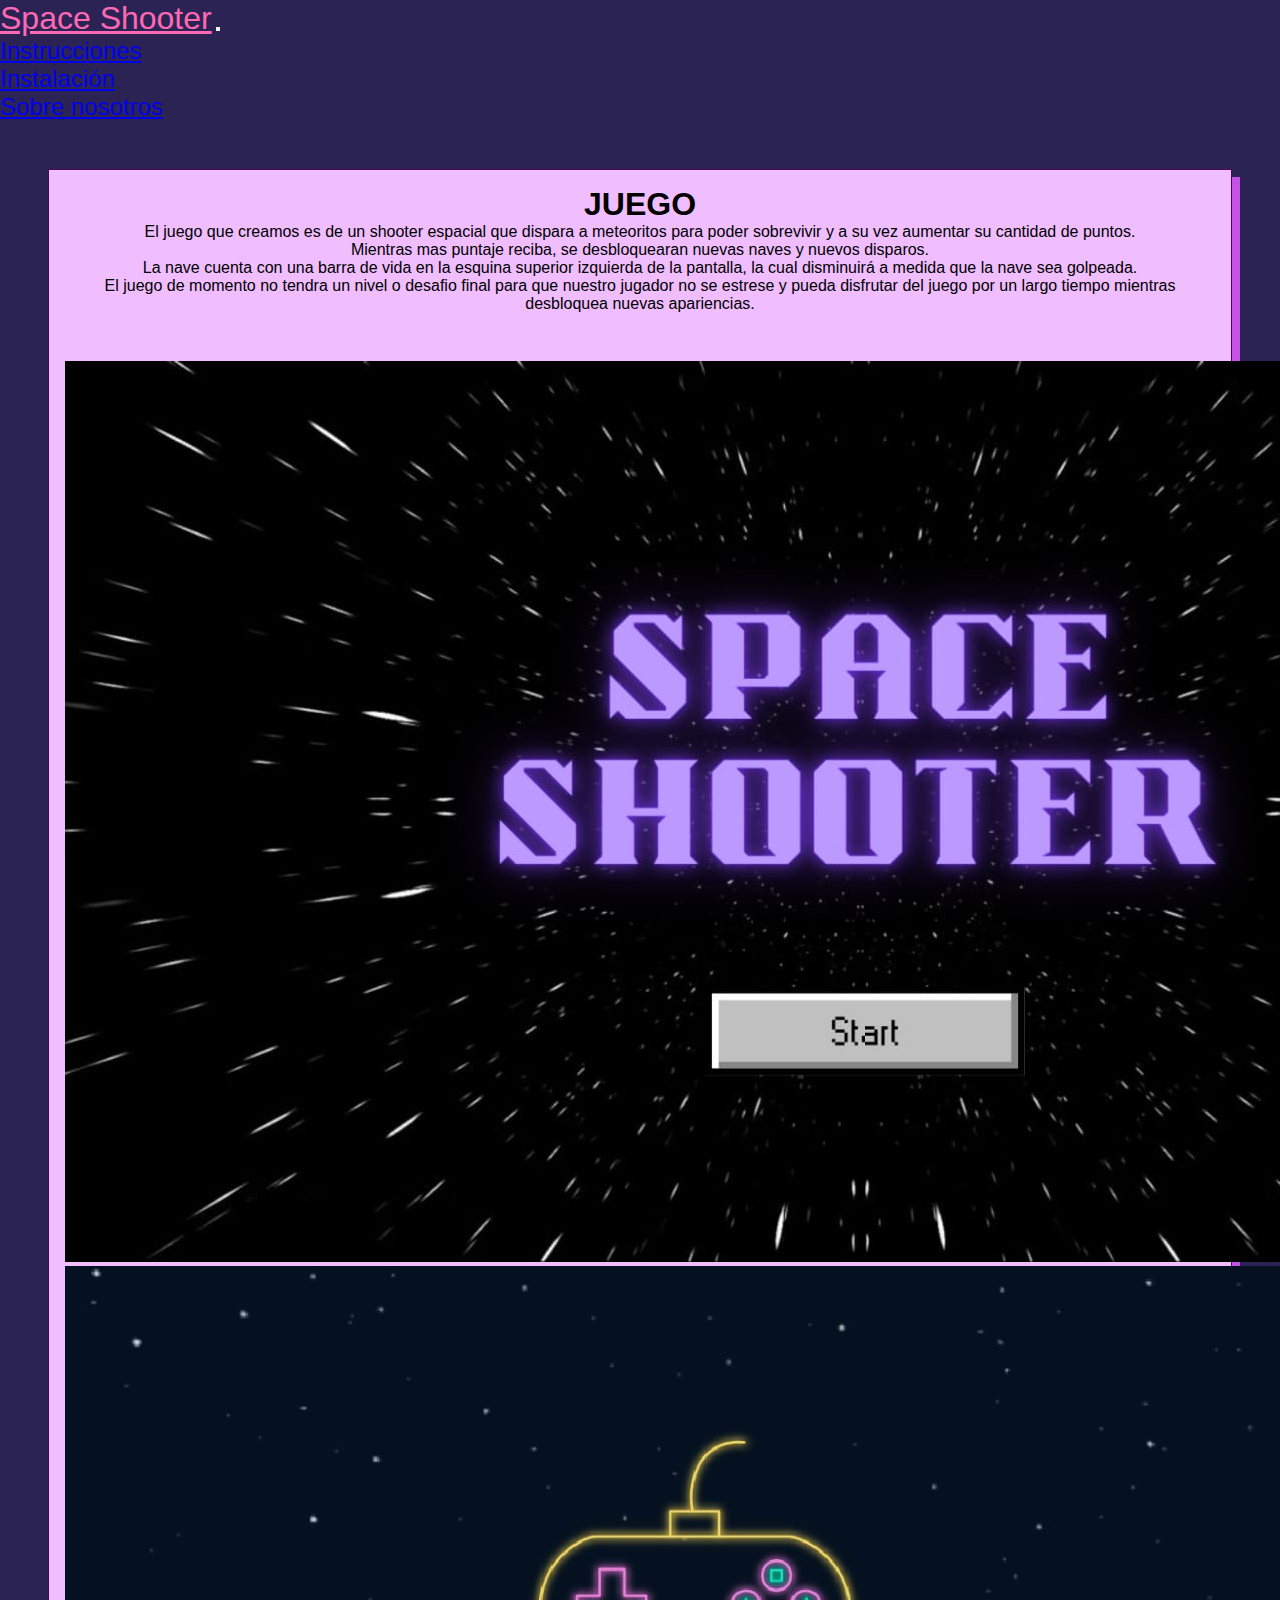
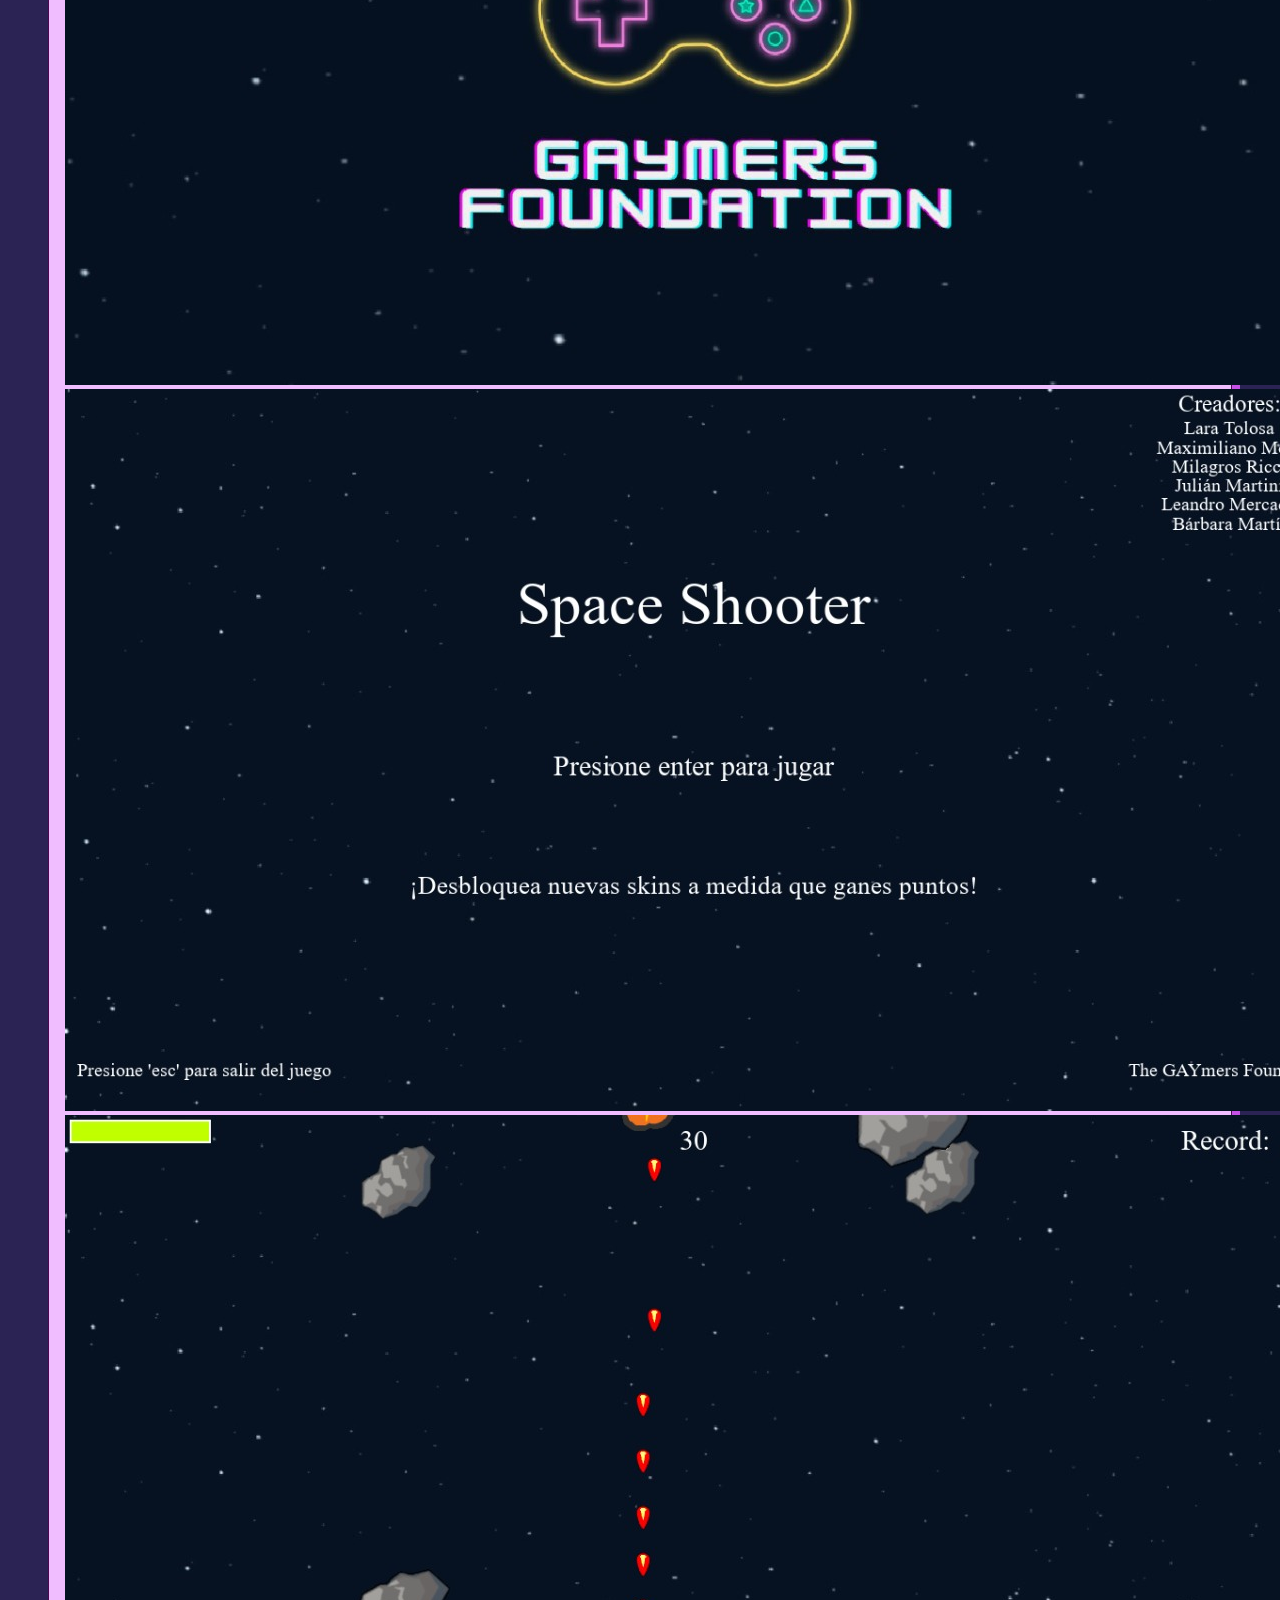
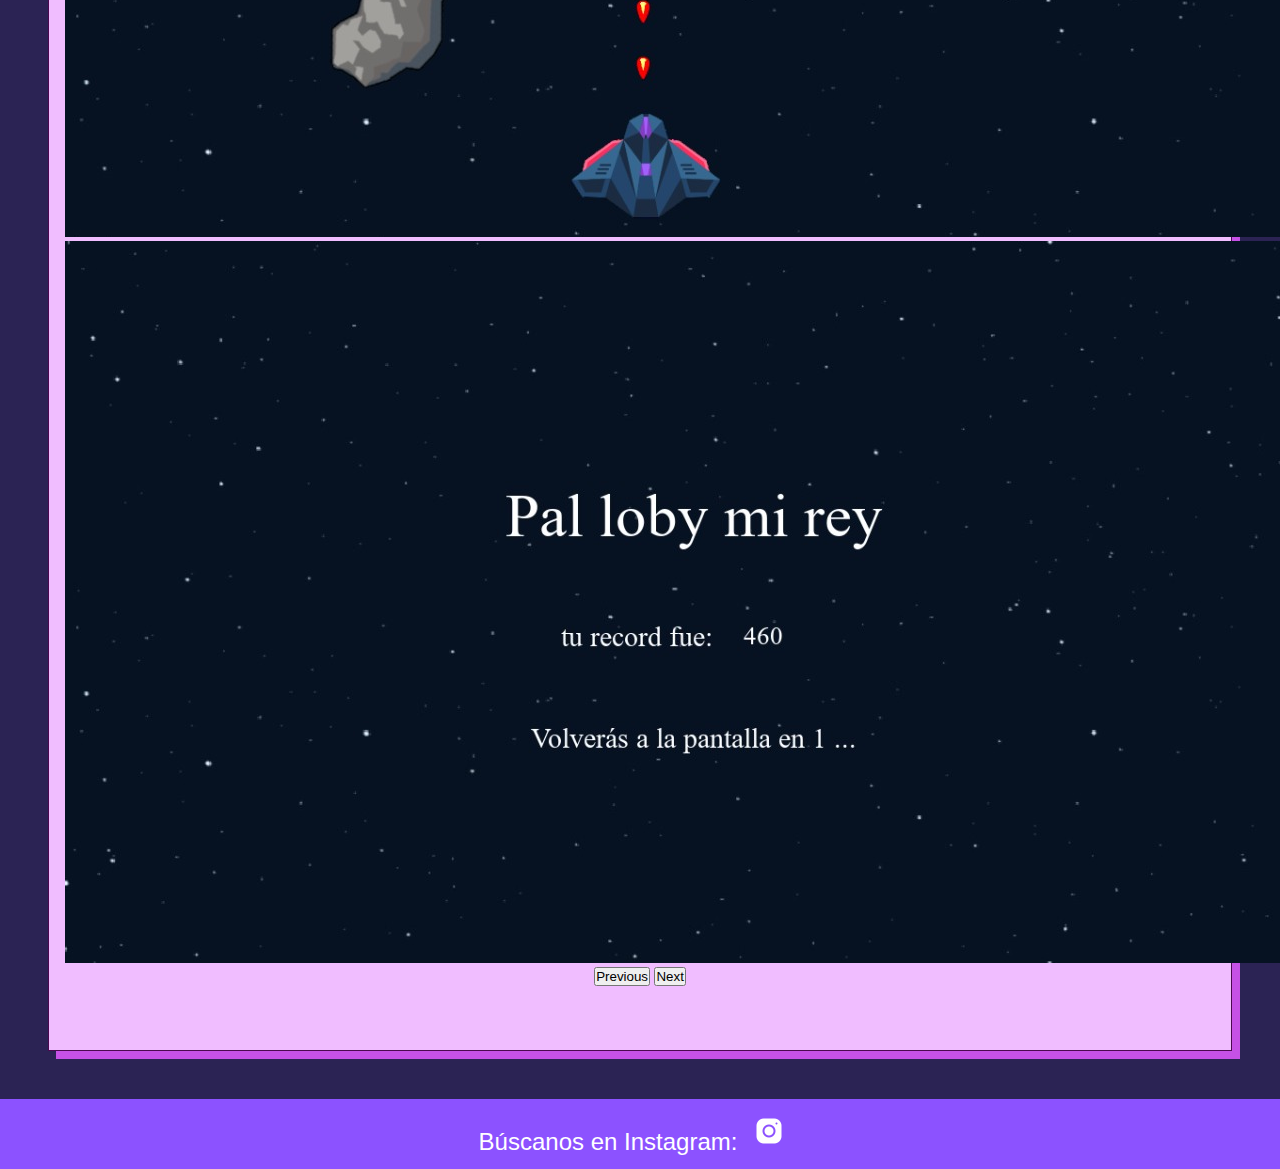
<file: index.html>
<!doctype html>
<html lang="en">

<head>
    <meta charset="utf-8">
    <meta http-equiv="X-UA-Compatible" content="IE=edge">
    <meta name="viewport" content="width=device-width, initial-scale=1">
    <title>Space Shooter</title>

    <!-- BOOTSTRAP -->
    <link href="https://cdn.jsdelivr.net/npm/bootstrap@5.2.1/dist/css/bootstrap.min.css" rel="stylesheet"
        integrity="sha384-iYQeCzEYFbKjA/T2uDLTpkwGzCiq6soy8tYaI1GyVh/UjpbCx/TYkiZhlZB6+fzT" crossorigin="anonymous">

    <!-- MI CSS -->
    <link rel="stylesheet" href="./css/style.css">

    <!-- LOGO -->
    <link rel="shorcut icon" href="./images/banner.jpg">
</head>

<body>
    <!-- HEADER -->
    <header>
        <nav class="navbar navbar-expand-lg navbar-dark bg-dark sticky-top">
            <div class="container-fluid">
                <a class="navbar-brand subrayado" href="./index.html">Space Shooter</a>
                <button class="navbar-toggler" type="button" data-bs-toggle="collapse" data-bs-target="#navbarNav"
                    aria-controls="navbarNav" aria-expanded="false" aria-label="Toggle navigation">
                    <span class="navbar-toggler-icon"></span>
                </button>
                <div class="collapse navbar-collapse" id="navbarNav">
                    <ul class="navbar-nav">
                        <li class="nav-item">
                            <a class="nav-link" href="./pages/instruccion.html">Instrucciones</a>
                        </li>
                        <li class="nav-item">
                            <a class="nav-link" href="./pages/install.html">Instalación</a>
                        </li>
                        <li class="nav-item">
                            <a class="nav-link" href="./pages/info.html">Sobre nosotros</a>
                        </li>
                    </ul>
                </div>
            </div>
        </nav>

    </header>

    <!-- MAIN -->
    <main>
        <h1>JUEGO</h1>
        <p>El juego que creamos es de un shooter espacial que dispara a meteoritos para poder sobrevivir y a su vez
            aumentar su cantidad de puntos.</p>
        <p>Mientras mas puntaje reciba, se desbloquearan nuevas naves y nuevos disparos. </p>
        <p>La nave cuenta con una barra de vida en la esquina superior izquierda de la pantalla, la cual disminuirá a
            medida que la nave sea golpeada.</p>
        <p>El juego de momento no tendra un nivel o desafio final para que nuestro jugador no se estrese y pueda
            disfrutar del juego por un largo tiempo mientras desbloquea nuevas apariencias.</p>

        <section>
            <div id="carouselExampleFade" class="carousel slide carousel-fade" data-bs-ride="carousel">
                <div class="carousel-inner">
                  <div class="carousel-item active">
                    <img src="./images/banner.jpg" class="d-block w-100" alt="bannermorido">
                  </div>
                  <div class="carousel-item">
                    <img src="./images/carrusel-1.jpg" class="d-block w-100" alt="1">
                  </div>
                  <div class="carousel-item">
                    <img src="./images/carrusel-2.jpg" class="d-block w-100" alt="2">
                  </div>
                  <div class="carousel-item">
                    <img src="./images/carrusel-3.jpg" class="d-block w-100" alt="3">
                  </div>
                  <div class="carousel-item">
                    <img src="./images/carrusel-4.jpg" class="d-block w-100" alt="4">
                  </div>
                </div>
                <button class="carousel-control-prev" type="button" data-bs-target="#carouselExampleFade" data-bs-slide="prev">
                  <span class="carousel-control-prev-icon" aria-hidden="true"></span>
                  <span class="visually-hidden">Previous</span>
                </button>
                <button class="carousel-control-next" type="button" data-bs-target="#carouselExampleFade" data-bs-slide="next">
                  <span class="carousel-control-next-icon" aria-hidden="true"></span>
                  <span class="visually-hidden">Next</span>
                </button>
              </div>
        </section>
    </main>

    <!-- FOOTER -->
    <footer class="footer">
        <p>Búscanos en Instagram:</p>
        <a href="https://instagram.com/the_gaymers_foundation?igshid=YmMyMTA2M2Y="><img src="./images/icon-instagram.png" alt="instagram"></a>
    </footer>
    <script src="https://cdn.jsdelivr.net/npm/bootstrap@5.2.1/dist/js/bootstrap.bundle.min.js"
        integrity="sha384-u1OknCvxWvY5kfmNBILK2hRnQC3Pr17a+RTT6rIHI7NnikvbZlHgTPOOmMi466C8"
        crossorigin="anonymous"></script>
</body>

</html>
</file>
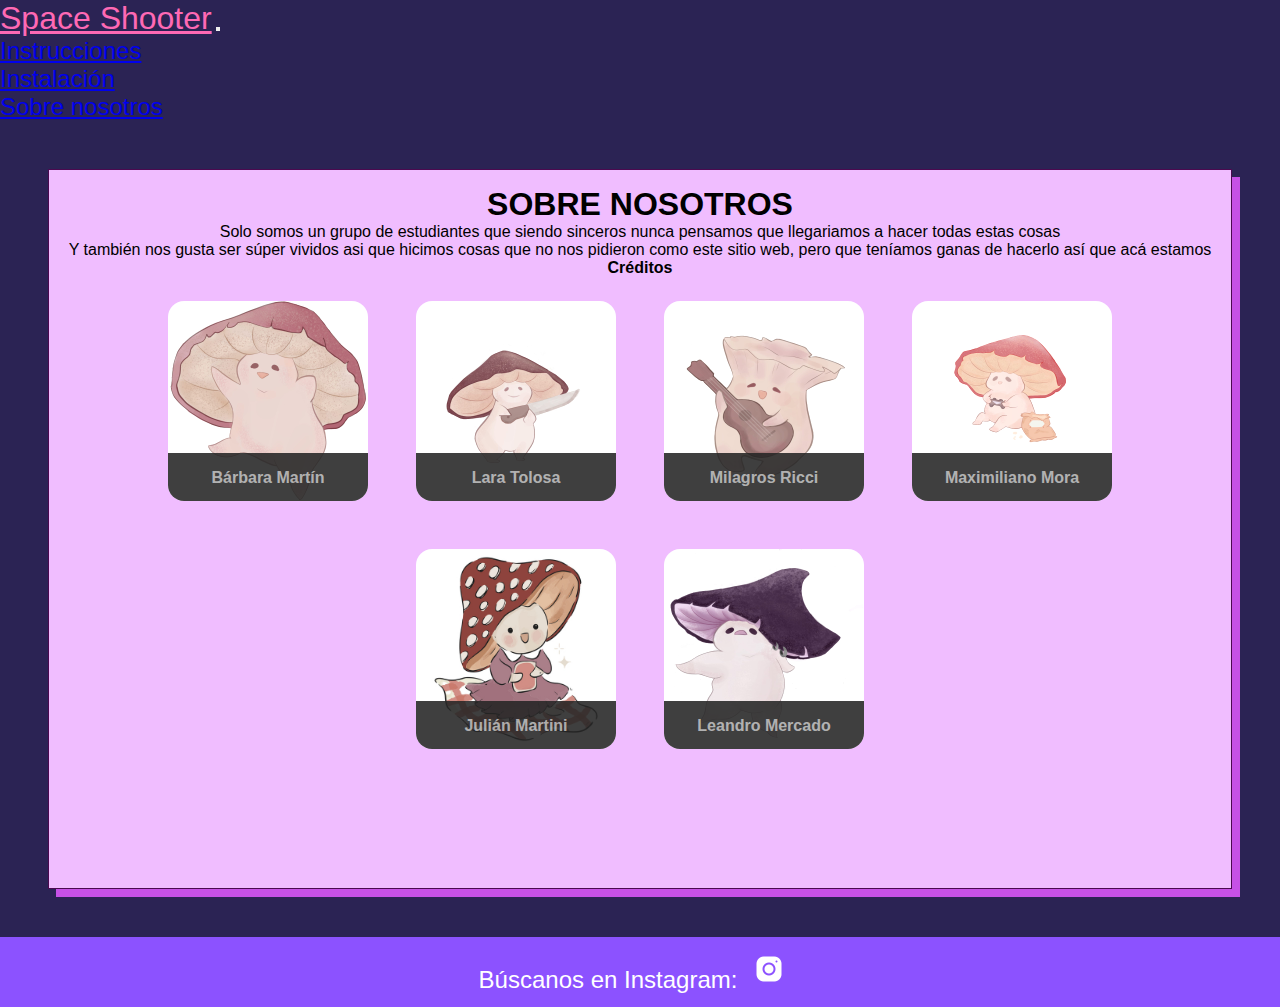
<file: pages/info.html>
<!doctype html>
<html lang="en">

<head>
    <meta charset="utf-8">
    <meta http-equiv="X-UA-Compatible" content="IE=edge">
    <meta name="viewport" content="width=device-width, initial-scale=1">
    <title>Space Shooter</title>

    <!-- BOOTSTRAP -->
    <link href="https://cdn.jsdelivr.net/npm/bootstrap@5.2.1/dist/css/bootstrap.min.css" rel="stylesheet"
        integrity="sha384-iYQeCzEYFbKjA/T2uDLTpkwGzCiq6soy8tYaI1GyVh/UjpbCx/TYkiZhlZB6+fzT" crossorigin="anonymous">

    <!-- MI CSS -->
    <link rel="stylesheet" href="../css/style.css">

    <!-- LOGO -->
    <link rel="shorcut icon" href="../images/banner.jpg">
</head>

<body>
    <!-- HEADER -->
    <header>
        <nav class="navbar navbar-expand-lg navbar-dark bg-dark sticky-top">
            <div class="container-fluid">
                <a class="navbar-brand subrayado" href="../index.html">Space Shooter</a>
                <button class="navbar-toggler" type="button" data-bs-toggle="collapse" data-bs-target="#navbarNav"
                    aria-controls="navbarNav" aria-expanded="false" aria-label="Toggle navigation">
                    <span class="navbar-toggler-icon"></span>
                </button>
                <div class="collapse navbar-collapse" id="navbarNav">
                    <ul class="navbar-nav">
                        <li class="nav-item">
                            <a class="nav-link" href="./instruccion.html">Instrucciones</a>
                        </li>
                        <li class="nav-item">
                            <a class="nav-link" href="./install.html">Instalación</a>
                        </li>
                        <li class="nav-item">
                            <a class="nav-link" href="./info.html">Sobre nosotros</a>
                        </li>
                    </ul>
                </div>
            </div>
        </nav>

    </header>

    <!-- MAIN -->
    <main>
        <h1>SOBRE NOSOTROS</h1>
        <P>Solo somos un grupo de estudiantes que siendo sinceros nunca pensamos que llegariamos a hacer todas estas
            cosas</P>
        <p>Y también nos gusta ser súper vividos asi que hicimos cosas que no nos pidieron como este sitio web, pero que
            teníamos ganas de hacerlo así que acá estamos</p>

        <h4>Créditos</h4>
        <!-- CARTA -->
        <section class="section-info">
            <figure class="carta">
                <img src="../images/info-varvi.jpg" alt="varvi">
                <figcaption>
                    <h3>Bárbara Martín</h3>
                    <p>Aportó con el funcionamiento del personaje, y los instructivos.</p>
                </figcaption>
            </figure>

            <figure class="carta">
                <img src="../images/info-lara.jpg" alt="lara">
                <figcaption>
                    <h3>Lara Tolosa</h3>
                    <p>Aportó con el código fuente y pasó días sin dormir intentando hacer el menú.</p>
                </figcaption>
            </figure>

            <figure class="carta">
                <img src="../images/info-mili.jpeg" alt="mili">
                <figcaption>
                    <h3>Milagros Ricci</h3>
                    <p>Ayudó con el diseño de personaje, además de ayudar con el instructivo y el póster.</p>
                </figcaption>
            </figure>

            <figure class="carta">
                <img src="../images/info-yo.jpg" alt="yo">
                <figcaption>
                    <h3>Maximiliano Mora</h3>
                    <p>Hizo este sitio web, y espera que les guste el producto de su desvelo :D</p>
                </figcaption>
            </figure>

            <figure class="carta">
                <img src="../images/info-julio.jpg" alt="julio">
                <figcaption>
                    <h3>Julián Martini</h3>
                    <p>Soporte técnico y apoyo moral :D</p>
                </figcaption>
            </figure>

            <figure class="carta">
                <img src="../images/info-lean.jpg" alt="lean">
                <figcaption>
                    <h3>Leandro Mercado</h3>
                    <p>Soporte técnico y apoyo moral al igual que julián.</p>
                </figcaption>
            </figure>
        </section>
    </main>

    <!-- FOOTER -->
    <footer class="footer">
        <p>Búscanos en Instagram:</p>
        <a href="https://instagram.com/the_gaymers_foundation?igshid=YmMyMTA2M2Y="><img src="../images/icon-instagram.png" alt="instagram"></a>
    </footer>
    <script src="https://cdn.jsdelivr.net/npm/bootstrap@5.2.1/dist/js/bootstrap.bundle.min.js"
        integrity="sha384-u1OknCvxWvY5kfmNBILK2hRnQC3Pr17a+RTT6rIHI7NnikvbZlHgTPOOmMi466C8"
        crossorigin="anonymous"></script>
</body>

</html>
</file>
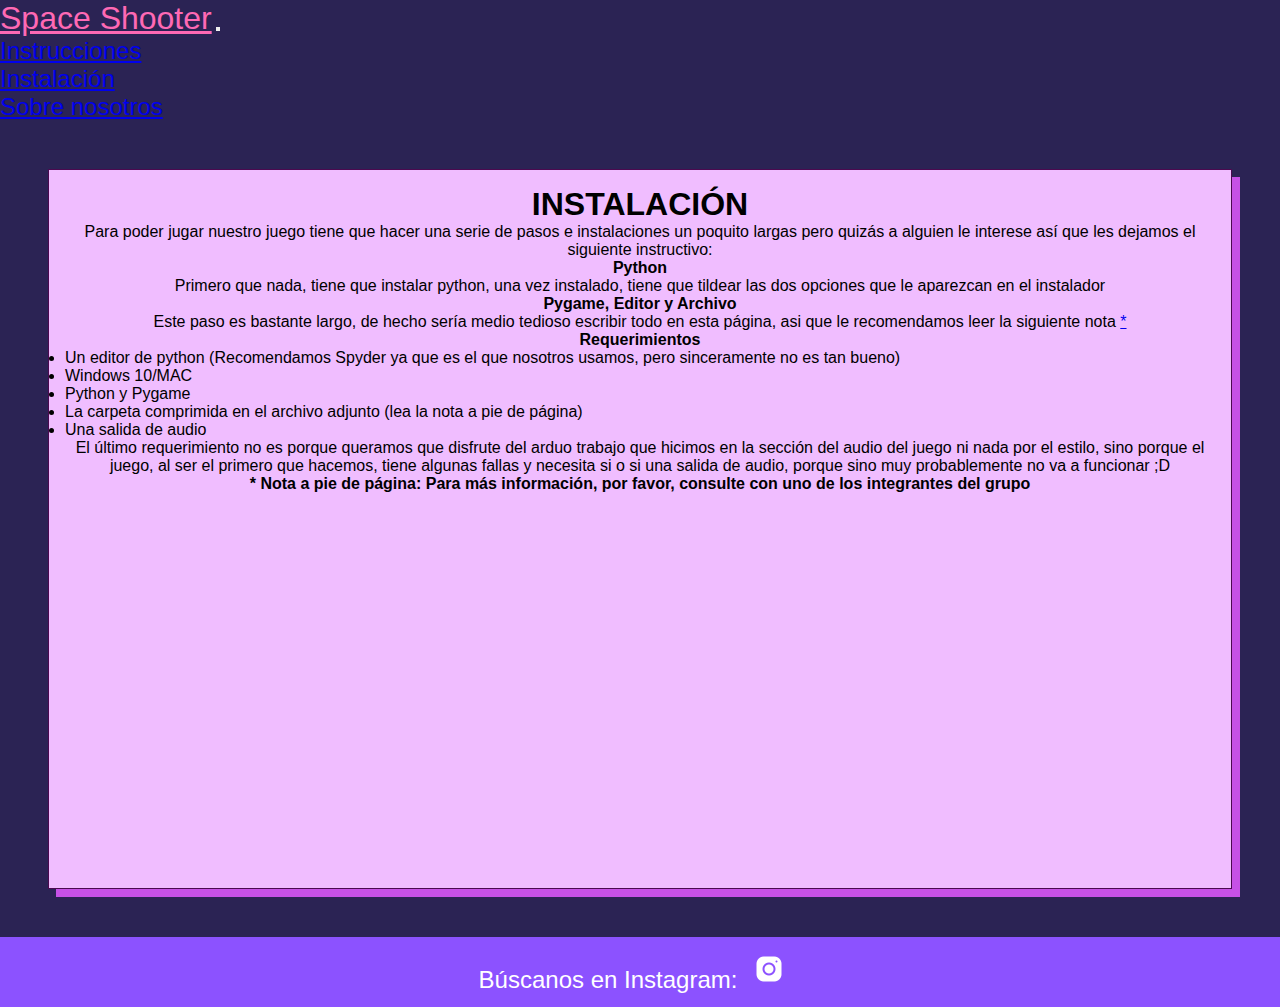
<file: pages/install.html>
<!doctype html>
<html lang="en">

<head>
    <meta charset="utf-8">
    <meta http-equiv="X-UA-Compatible" content="IE=edge">
    <meta name="viewport" content="width=device-width, initial-scale=1">
    <title>Space Shooter</title>

    <!-- BOOTSTRAP -->
    <link href="https://cdn.jsdelivr.net/npm/bootstrap@5.2.1/dist/css/bootstrap.min.css" rel="stylesheet"
        integrity="sha384-iYQeCzEYFbKjA/T2uDLTpkwGzCiq6soy8tYaI1GyVh/UjpbCx/TYkiZhlZB6+fzT" crossorigin="anonymous">

    <!-- MI CSS -->
    <link rel="stylesheet" href="../css/style.css">

    <!-- LOGO -->
    <link rel="shorcut icon" href="../images/banner.jpg">
</head>

<body>
    <!-- HEADER -->
    <header>
        <nav class="navbar navbar-expand-lg navbar-dark bg-dark sticky-top">
            <div class="container-fluid">
                <a class="navbar-brand subrayado" href="../index.html">Space Shooter</a>
                <button class="navbar-toggler" type="button" data-bs-toggle="collapse" data-bs-target="#navbarNav"
                    aria-controls="navbarNav" aria-expanded="false" aria-label="Toggle navigation">
                    <span class="navbar-toggler-icon"></span>
                </button>
                <div class="collapse navbar-collapse" id="navbarNav">
                    <ul class="navbar-nav">
                        <li class="nav-item">
                            <a class="nav-link" href="./instruccion.html">Instrucciones</a>
                        </li>
                        <li class="nav-item">
                            <a class="nav-link" href="./install.html">Instalación</a>
                        </li>
                        <li class="nav-item">
                            <a class="nav-link" href="./info.html">Sobre nosotros</a>
                        </li>
                    </ul>
                </div>
            </div>
        </nav>

    </header>

    <!-- MAIN -->
    <main>
        <h1>INSTALACIÓN</h1>
        <p>Para poder jugar nuestro juego tiene que hacer una serie de pasos e instalaciones un poquito largas pero
            quizás a alguien le interese así que les dejamos el siguiente instructivo:</p>
        <h4>Python</h4>
        <p>Primero que nada, tiene que instalar python, una vez instalado, tiene que tildear las dos opciones que le
            aparezcan en el instalador</p>


        <h4>Pygame, Editor y Archivo</h4>
        <p>Este paso es bastante largo, de hecho sería medio tedioso escribir todo en esta página, asi que le
            recomendamos leer la siguiente nota <a href="#nota">*</a></p>

        <h4>Requerimientos</h4>
        <ul class="lista">
            <li>Un editor de python (Recomendamos Spyder ya que es el que nosotros usamos, pero sinceramente no es tan
                bueno)</li>
            <li>Windows 10/MAC</li>
            <li>Python y Pygame</li>
            <li>La carpeta comprimida en el archivo adjunto (lea la nota a pie de página)</li>
            <li>Una salida de audio</li>
        </ul>
        <p>El último requerimiento no es porque queramos que disfrute del arduo trabajo que hicimos en la sección del
            audio del juego ni nada por el estilo, sino porque el juego, al ser el primero que hacemos, tiene algunas
            fallas y necesita si o si una salida de audio, porque sino muy probablemente no va a funcionar ;D</p>

        <strong id="nota">* Nota a pie de página: Para más información, por favor, consulte con uno de los integrantes
            del grupo</strong>
    </main>

    <!-- FOOTER -->
    <footer class="footer">
        <p>Búscanos en Instagram:</p>
        <a href="https://instagram.com/the_gaymers_foundation?igshid=YmMyMTA2M2Y="><img src="../images/icon-instagram.png" alt="instagram"></a>
    </footer>
    <script src="https://cdn.jsdelivr.net/npm/bootstrap@5.2.1/dist/js/bootstrap.bundle.min.js"
        integrity="sha384-u1OknCvxWvY5kfmNBILK2hRnQC3Pr17a+RTT6rIHI7NnikvbZlHgTPOOmMi466C8"
        crossorigin="anonymous"></script>
</body>

</html>
</file>
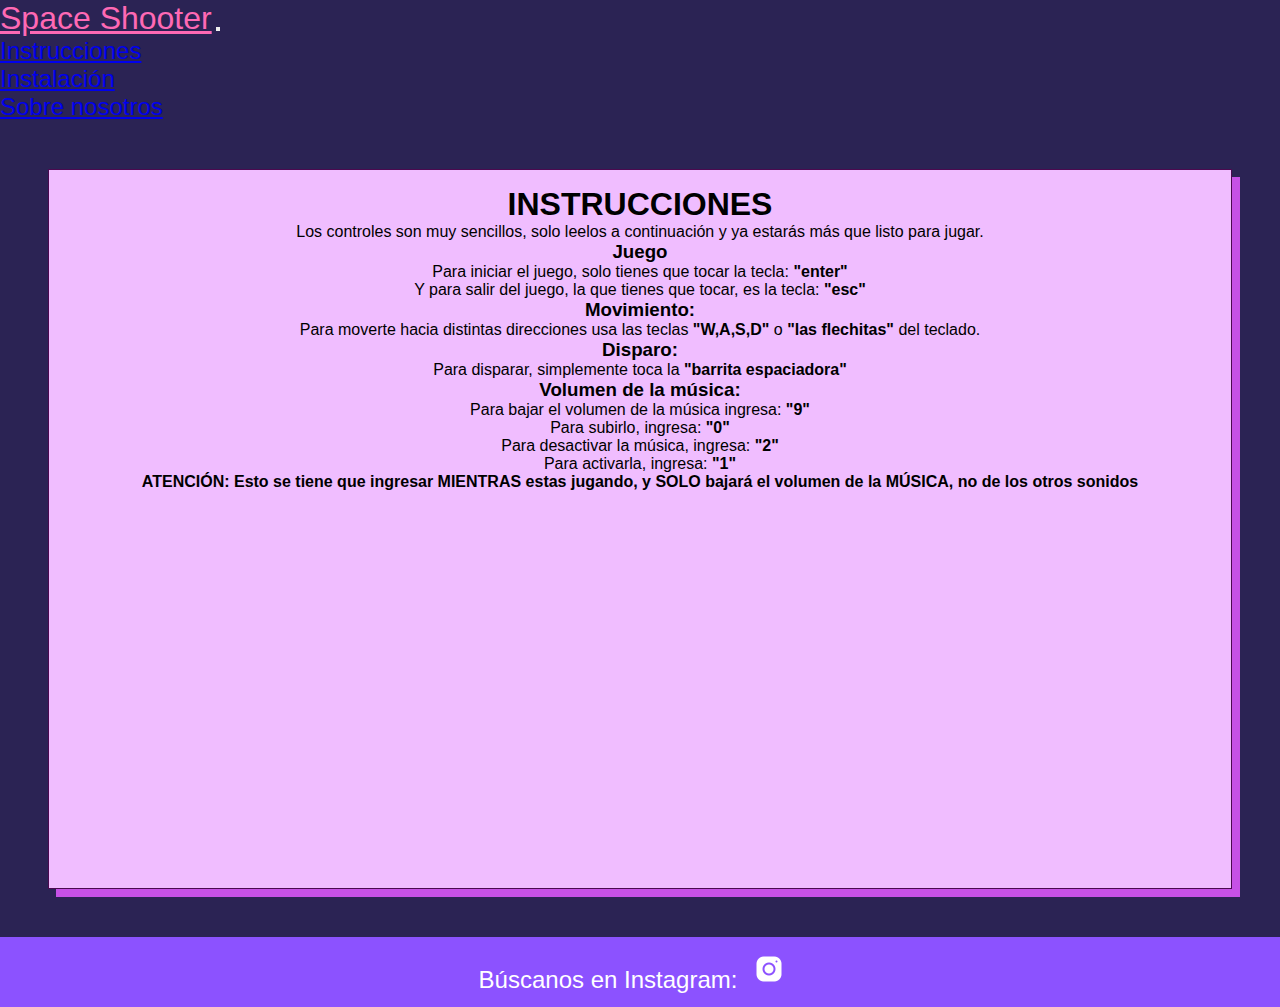
<file: pages/instruccion.html>
<!doctype html>
<html lang="en">

<head>
    <meta charset="utf-8">
    <meta http-equiv="X-UA-Compatible" content="IE=edge">
    <meta name="viewport" content="width=device-width, initial-scale=1">
    
    <title>Space Shooter</title>

    <!-- BOOTSTRAP -->
    <link href="https://cdn.jsdelivr.net/npm/bootstrap@5.2.1/dist/css/bootstrap.min.css" rel="stylesheet"
        integrity="sha384-iYQeCzEYFbKjA/T2uDLTpkwGzCiq6soy8tYaI1GyVh/UjpbCx/TYkiZhlZB6+fzT" crossorigin="anonymous">

    <!-- MI CSS -->
    <link rel="stylesheet" href="../css/style.css">
    
    <!-- LOGO -->
    <link rel="shorcut icon" href="../images/banner.jpg">
</head>

<body>
    <!-- HEADER -->
    <header>
        <nav class="navbar navbar-expand-lg navbar-dark bg-dark sticky-top">
            <div class="container-fluid">
                <a class="navbar-brand subrayado" href="../index.html">Space Shooter</a>
                <button class="navbar-toggler" type="button" data-bs-toggle="collapse" data-bs-target="#navbarNav"
                    aria-controls="navbarNav" aria-expanded="false" aria-label="Toggle navigation">
                    <span class="navbar-toggler-icon"></span>
                </button>
                <div class="collapse navbar-collapse" id="navbarNav">
                    <ul class="navbar-nav">
                        <li class="nav-item">
                            <a class="nav-link" href="./instruccion.html">Instrucciones</a>
                        </li>
                        <li class="nav-item">
                            <a class="nav-link" href="./install.html">Instalación</a>
                        </li>
                        <li class="nav-item">
                            <a class="nav-link" href="./info.html">Sobre nosotros</a>
                        </li>
                    </ul>
                </div>
            </div>
        </nav>

    </header>

    <!-- MAIN -->
    <main>
        <h1>INSTRUCCIONES</h1>
        <p>Los controles son muy sencillos, solo leelos a continuación y ya estarás más que listo para jugar.</p>

        <h3>Juego</h3>
        <p>Para iniciar el juego, solo tienes que tocar la tecla: <strong>"enter"</strong></p>
        <p>Y para salir del juego, la que tienes que tocar, es la tecla: <strong>"esc"</strong></p>

        <h3>Movimiento:</h3>
        <p>Para moverte hacia distintas direcciones usa las teclas <strong>"W,A,S,D"</strong> o <strong>"las flechitas"</strong> del teclado.</p>

        <h3>Disparo:</h3>
        <p>Para disparar, simplemente toca la <strong>"barrita espaciadora"</strong></p>

        <h3>Volumen de la música:</h3>
        <p>Para bajar el volumen de la música ingresa: <strong>"9"</strong></p>
        <p>Para subirlo, ingresa: <strong>"0"</strong></p>
        <p>Para desactivar la música, ingresa: <strong>"2"</strong></p>
        <p>Para activarla, ingresa: <strong>"1"</strong></p>
        <strong>ATENCIÓN: Esto se tiene que ingresar MIENTRAS estas jugando, y SOLO bajará el volumen de la MÚSICA, no de los otros sonidos</strong>

    </main>

    <!-- FOOTER -->
    <footer class="footer">
        <p>Búscanos en Instagram:</p>
        <a href="https://instagram.com/the_gaymers_foundation?igshid=YmMyMTA2M2Y="><img src="../images/icon-instagram.png" alt="instagram"></a>
    </footer>
    <script src="https://cdn.jsdelivr.net/npm/bootstrap@5.2.1/dist/js/bootstrap.bundle.min.js"
        integrity="sha384-u1OknCvxWvY5kfmNBILK2hRnQC3Pr17a+RTT6rIHI7NnikvbZlHgTPOOmMi466C8"
        crossorigin="anonymous"></script>
</body>

</html>
</file>
<file: css/style.css>
* {
  padding: 0;
  margin: 0;
  box-sizing: border-box; }

/* GENERAL */
body {
  background-color: #2b2354;
  font-family: 'Franklin Gothic', 'Arial Narrow', Arial, sans-serif; }

.navbar {
  --bs-navbar-color: #f0bdff;
  --bs-navbar-active-color: #8c52ff;
  --bs-navbar-padding-x: 16px;
  --bs-navbar-padding-y: 32px; }
  .navbar img {
    justify-content: end;
    margin: 8px;
    width: 80px;
    border-radius: 50%; }

.nav-link:focus,
.nav-link:hover {
  --bs-nav-link-hover-color: #8c52ff; }

.navbar-dropdown.bg-color.transparent {
  background: none; }

.navbar-brand {
  font-size: xx-large;
  color: #fff; }
  .navbar-brand:hover {
    color: hotpink; }

a.nav-link {
  font-size: x-large; }

main {
  min-height: 80vh;
  border-color: #4b0950;
  border-width: 1px;
  border-style: solid;
  box-shadow: 8px 8px #c651e6;
  background-color: #f0bdff;
  margin: 48px;
  padding: 16px;
  text-align: center; }

.footer {
  font-size: x-large;
  display: flex;
  flex: row;
  justify-content: center;
  align-items: center;
  background-color: #8c52ff; }
  .footer p {
    color: #fff;
    margin-top: 16px; }
  .footer img {
    filter: invert(96%) sepia(0%) saturate(0%) hue-rotate(89deg) brightness(103%) contrast(103%);
    height: 32px;
    width: 32px;
    margin: 16px; }

.carousel {
  padding-top: 48px;
  padding-bottom: 48px; }

.section-info {
  display: flex;
  justify-content: center;
  flex-wrap: wrap; }
  .section-info .carta {
    border-radius: 16px;
    width: 200px;
    height: 200px;
    margin: 24px;
    display: grid;
    grid-template-rows: minmax(100%, 1fr);
    grid-template-areas: "stack";
    overflow: hidden; }
    .section-info .carta:hover figcaption {
      transform: none; }
    .section-info .carta img,
    .section-info .carta figcaption {
      grid-area: stack; }
    .section-info .carta img {
      width: 100%;
      height: 100%;
      object-fit: cover; }
    .section-info .carta figcaption {
      grid-area: stack;
      background-color: #242424e0;
      transform: translateY(calc(100% - 3rem));
      transition: transform 600ms; }
      .section-info .carta figcaption h3 {
        height: 3rem;
        font-size: medium; }
      .section-info .carta figcaption h3,
      .section-info .carta figcaption p {
        padding: 16px;
        color: #ffffff9d; }

.lista {
  text-align: start; }
</file>
